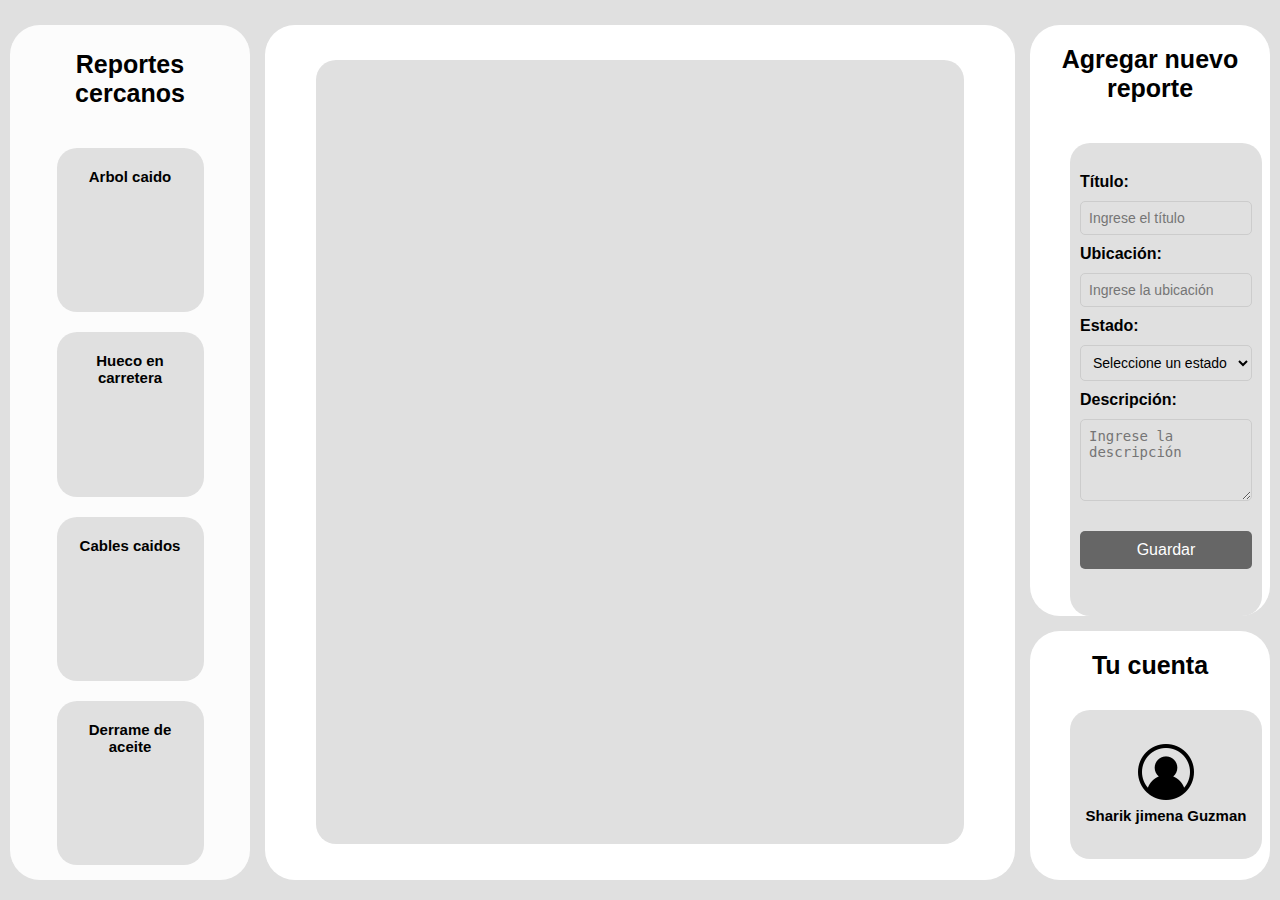
<file: Dashboard.html>
<!DOCTYPE html>
<html lang="en">
<head>
    <meta charset="UTF-8">
    <meta name="viewport" content="width=device-width, initial-scale=1.0">
    <title>Dashboard</title>
    <link rel="stylesheet" href="style_dash.css">
</head>
<body>
    
    <div class="parent">

        <div class="div1">
            <h2 class="titulo">Reportes cercanos</h2>
            <div class="sub-div">
                <h2>Arbol caido</h2>
                
            </div>
            <div class="sub-div">
                <h2>Hueco en carretera</h2>
            </div>
            <div class="sub-div">
                <h2>Cables caidos</h2>
            </div>
            <div class="sub-div">
                <h2>Derrame de aceite</h2>
            </div>
        </div>
        

        <div class="div2">
            <div class="sub-div2">
               
                <iframe src="https://www.google.com/maps/embed?pb=!1m18!1m12!1m3!1d2989264.2957275556!2d-110.19263271137362!3d42.97398854420221!2m3!1f0!2f0!3f0!3m2!1i1024!2i768!4f13.1!3m3!1m2!1s0x875ee23448e12e69%3A0x26b02279d27d382f!2sWyoming%2C%20EE.%20UU.!5e0!3m2!1ses!2sco!4v1741622073084!5m2!1ses!2sco" width="100%" height="100%" style="border:0;" allowfullscreen="" loading="lazy" referrerpolicy="no-referrer-when-downgrade"></iframe>
                
            </div>
        </div>

        <div class="div3">
            <h2 class="titulo">Agregar nuevo reporte</h2>
            <div class="sub-div3">
               
                <form class="formulario">
                    <label for="titulo">Título:</label>
                    <input type="text" id="titulo" name="titulo" placeholder="Ingrese el título" required>
            
                    <label for="ubicacion">Ubicación:</label>
                    <input type="text" id="ubicacion" name="ubicacion" placeholder="Ingrese la ubicación" required>
            
                    <label for="estado">Estado:</label>
                    <select id="estado" name="estado" required>
                        <option value="" disabled selected>Seleccione un estado</option>
                        <option value="activo">Activo</option>
                        <option value="pendiente">Pendiente</option>
                        <option value="cancelado">Cancelado</option>
                    </select>
            
                    <label for="descripcion">Descripción:</label>
                    <textarea id="descripcion" name="descripcion" rows="4" placeholder="Ingrese la descripción"></textarea>
            
                    <button type="submit">Guardar</button>
                </form>
                
            </div>
            
        </div>


        <div class="div4">
            <h2 class="titulo">Tu cuenta</h2>
            <div class="sub-div4">
                <img src="./Assets/avatar.png" alt="">
                <h2>Sharik jimena Guzman</h2>
                
            </div>
        </div>

    </div>
    
</body>
</html>
</file>
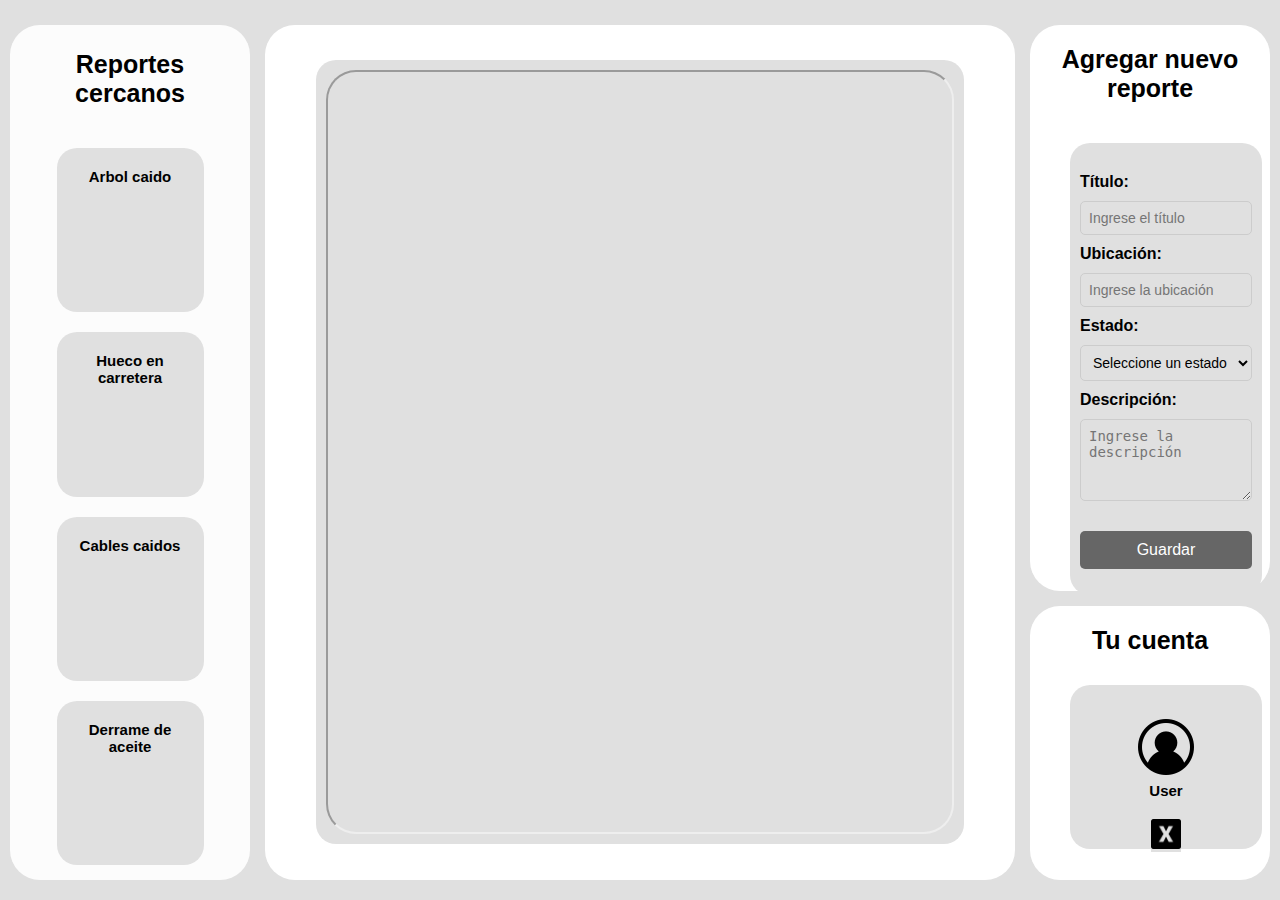
<file: dashboard.html>
<!DOCTYPE html>
<html lang="en">
<head>
    <meta charset="UTF-8">
    <meta name="viewport" content="width=device-width, initial-scale=1.0">
    <title>Dashboard</title>
    <link rel="stylesheet" href="style_dash.css">
    <link rel="shortcut icon" href="./Assets/ico.png" type="image/x-icon">
</head>
<body>
    <div class="parent">

        <div class="div1">
            <h2 class="titulo">Reportes cercanos</h2>
            <div class="sub-div">
                <h2>Arbol caido</h2>
                
            </div>
            <div class="sub-div">
                <h2>Hueco en carretera</h2>
            </div>
            <div class="sub-div">
                <h2>Cables caidos</h2>
            </div>
            <div class="sub-div">
                <h2>Derrame de aceite</h2>
            </div>
        </div>
        

        <div class="div2">
            <div class="sub-div2">
               
                <iframe src="https://www.google.com/maps/embed?pb=!1m18!1m12!1m3!1d314978.4783701592!2d-75.63290397230861!3d6.243844790168789!2m3!1f0!2f0!3f0!3m2!1i1024!2i768!4f13.1!3m3!1m2!1s0x8e44271d22597277%3A0xc0fe86871fc122af!2sValle%20de%20Aburr%C3%A1%2C%20Antioquia!5e1!3m2!1ses!2sco!4v1741707689973!5m2!1ses!2sco" width="100%" height="100%"  style="border-radius:30px;" allowfullscreen="" loading="lazy" referrerpolicy="no-referrer-when-downgrade"></iframe>                
            </div>
        </div>

        <div class="div3">
            <h2 class="titulo">Agregar nuevo reporte</h2>
            <div class="sub-div3">
               
                <form class="formulario">
                    <label for="titulo">Título:</label>
                    <input type="text" id="titulo" name="titulo" placeholder="Ingrese el título" required>
            
                    <label for="ubicacion">Ubicación:</label>
                    <input type="text" id="ubicacion" name="ubicacion" placeholder="Ingrese la ubicación" required>
            
                    <label for="estado">Estado:</label>
                    <select id="estado" name="estado" required>
                        <option value="" disabled selected>Seleccione un estado</option>
                        <option value="activo">Activo</option>
                        <option value="pendiente">Pendiente</option>
                        <option value="cancelado">Cancelado</option>
                    </select>
            
                    <label for="descripcion">Descripción:</label>
                    <textarea id="descripcion" name="descripcion" rows="4" placeholder="Ingrese la descripción"></textarea>
            
                    <button type="submit">Guardar</button>
                </form>
                
            </div>
            
        </div>


        <div class="div4">
            <h2 class="titulo">Tu cuenta</h2>
            <div class="sub-div4">
                <img src="./Assets/avatar.png" alt="">
                <h2>User</h2>
                <a href="./login.html"><img src="./Assets/Salir.png" alt="" style="width: 30px; margin-top: 30px;"></a>
            </div>
        </div>

    </div>
</body>
</html>
</file>
<file: style_dash.css>
* {
    padding: 0;
    margin: 0;
    box-sizing: border-box;
    color: rgb(0, 0, 0);
    background: #e0e0e0;
    
}
.parent {
    display: grid;
    grid-template-columns: repeat(5,1fr);
    grid-template-rows: repeat(5);
    gap: 15px;
    height: 95vh;
    margin: 25px 10px 10px 10px;
    text-align: center;

}
    
.div1 {
    grid-row: span 10;
    grid-column: span 1 / span 1;
    background: #fcfcfc;
    border-radius: 30px;
    padding: 15px;
    display: flex;
    flex-direction: column;
    align-items: center;
    justify-content: flex-start;
    
}

.div1 .titulo{
    font-size: 25px;
}

.div1 h2 {
    background: none;
    font-size: 15px;
    margin-bottom: 20px;
    margin-top: 10px;
    font-family: 'Gill Sans', 'Gill Sans MT', Calibri, 'Trebuchet MS', sans-serif;
}



.div2 .titulo{
    font-size: 25px;
}

.sub-div {
    width: 70%;
    height: 20%;
    background: #e0e0e0;
    padding: 10px;
    margin-top: 20px ;
    border-radius: 20px;
    text-align: center;
    
}


.div2 {
    grid-column: span 3 / span 3;
    grid-row: span 10 / span 10;
    background: #ffffff;
    border-radius: 30px;
    grid-row: span 10;
    padding: 15px;
    display: flex;
    flex-direction: column;
    align-items: center;
    justify-content: flex-start;
}

.sub-div2 {
    width: 90%;
    height: 95%;
    background: #e0e0e0;
    padding: 10px;
    margin-top: 20px ;
    border-radius: 20px;
    text-align: center;
    
}

.sub-div2 img{
    width: 100%;
    height: 100%;
    border-radius: 20px;
}

.div3 {
    grid-row: span 4 / span 4;
    grid-column-start: 5;
    background: #ffffff;
    border-radius: 30px;
}

.sub-div3 {
    width: 80%;
    height: 80%;
    background: #e0e0e0;
    padding: 10px;
    margin: 40px 0px 0px 40px;
    border-radius: 20px;
    text-align: center;
    
}


.div3 h2 {
    background: none;
    font-size: 15px;
    margin-bottom: 20px;
    margin-top: 20px;
    font-family: 'Gill Sans', 'Gill Sans MT', Calibri, 'Trebuchet MS', sans-serif;
}

.div3 .titulo{
    font-size: 25px;
}

.formulario {
    display: flex;
    flex-direction: column;
    gap: 10px;
    margin-top: 20px;
    font-family: 'Gill Sans', 'Gill Sans MT', Calibri, 'Trebuchet MS', sans-serif;
}

.formulario label {
    font-weight: bold;
    text-align: left;
    background: none;
}

.formulario input,
.formulario select,
.formulario textarea {
    width: 100%;
    padding: 8px;
    border: 1px solid #ccc;
    border-radius: 5px;
    font-size: 14px;
}

.formulario button {
    background: #666666;
    color: white;
    padding: 10px;
    border: none;
    border-radius: 5px;
    cursor: pointer;
    font-size: 16px;
    margin-top: 20px;
}

.formulario button:hover {
    background: #000000;
}



.div4{
    grid-row: span 6  / span 6;
    grid-column-start: 5;
    background: #ffffff;
    border-radius: 30px;
}

.div4 .titulo{
    font-size: 25px;
}


.div4 h2 {
    background: none;
    font-size: 15px;
    margin-bottom: -10px;
    margin-top: 20px;
    font-family: 'Gill Sans', 'Gill Sans MT', Calibri, 'Trebuchet MS', sans-serif;
}

.sub-div4 {
    width: 80%;
    height: 60%;
    background: #e0e0e0;
    padding: 10px;
    margin: 40px 0px 0px 40px;
    border-radius: 20px;
    text-align: center;
    
}

.sub-div4 img{
    margin-top: 20px;
}

.sub-div4 h2{
    margin-top: -1px;
}
</file>
